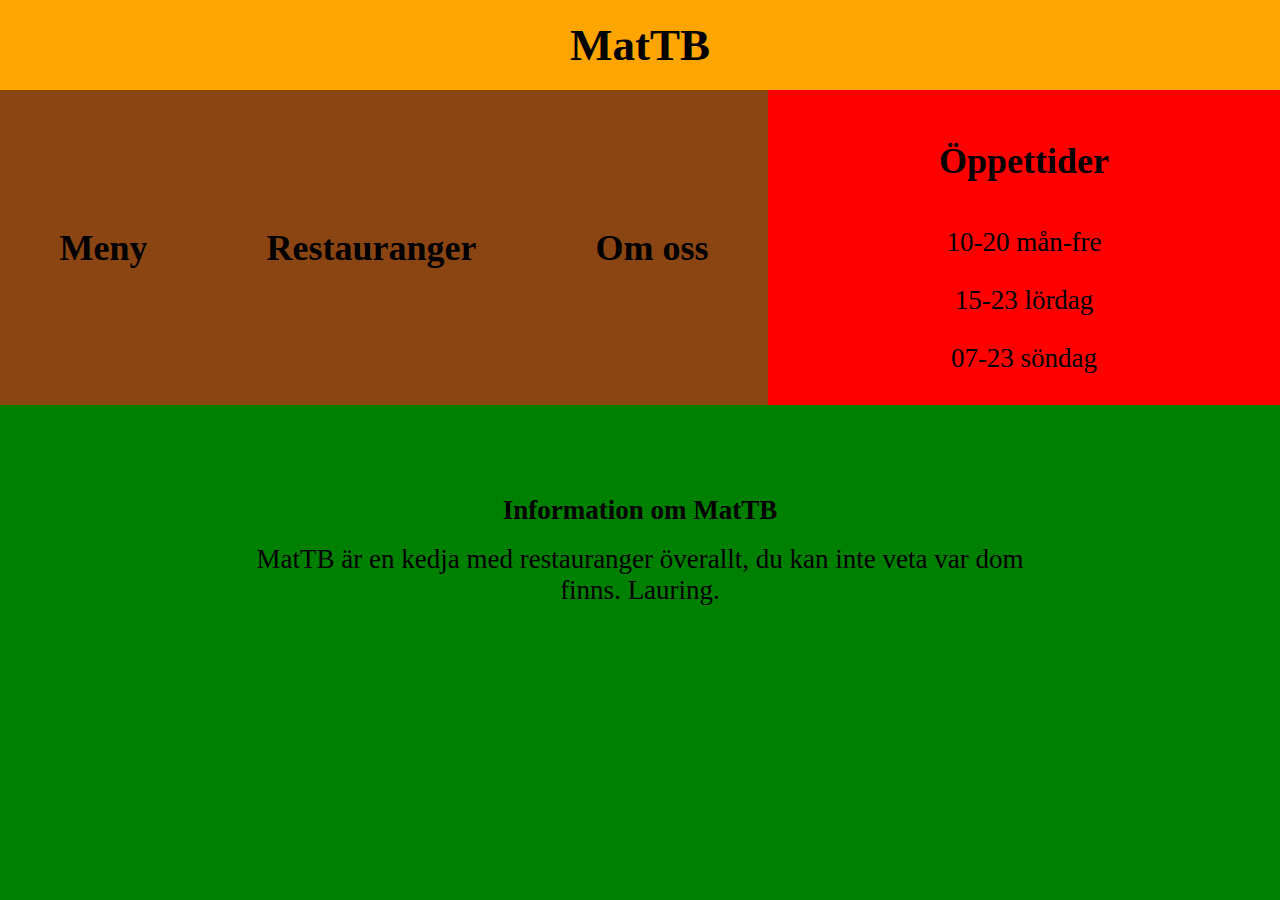
<file: index.html>
<!DOCTYPE html>
  <html>
    <head>
      <title>xXMatXx</title>
        <link href="style.css" rel="stylesheet" type="text/css">
        <meta name="viewport" content="width=device-width, initial-scale=1.0">
         <meta charset="utf-8">
      </head>

      <body>



        <main class="wrapper">
          <header class="mattb">
            <a href = "index.html"><h1>MatTB</h1></a>
          </header>

          <nav class="link">
            <a href="meny.html"><h2>Meny</h2></a>
            <a href="restaurang.html"><h2>Restauranger</h2></a>
            <a href="info.html"><h2>Om oss</h2></a>
          </nav>

          <section class="trell">
            <h2>Öppettider</h2>

            <ul>
              <li>10-20 mån-fre</li>
              <li>15-23 lördag</li>
              <li>07-23 söndag</li>
            </ul>
          </section>

          <section class="information">

            <article class="text">
              <h3>Information om MatTB</h3>
              MatTB är en kedja med restauranger överallt, du kan inte veta var dom finns. Lauring.
            </article>
          </section>





        </main>




      </body>
    </html>
</file>
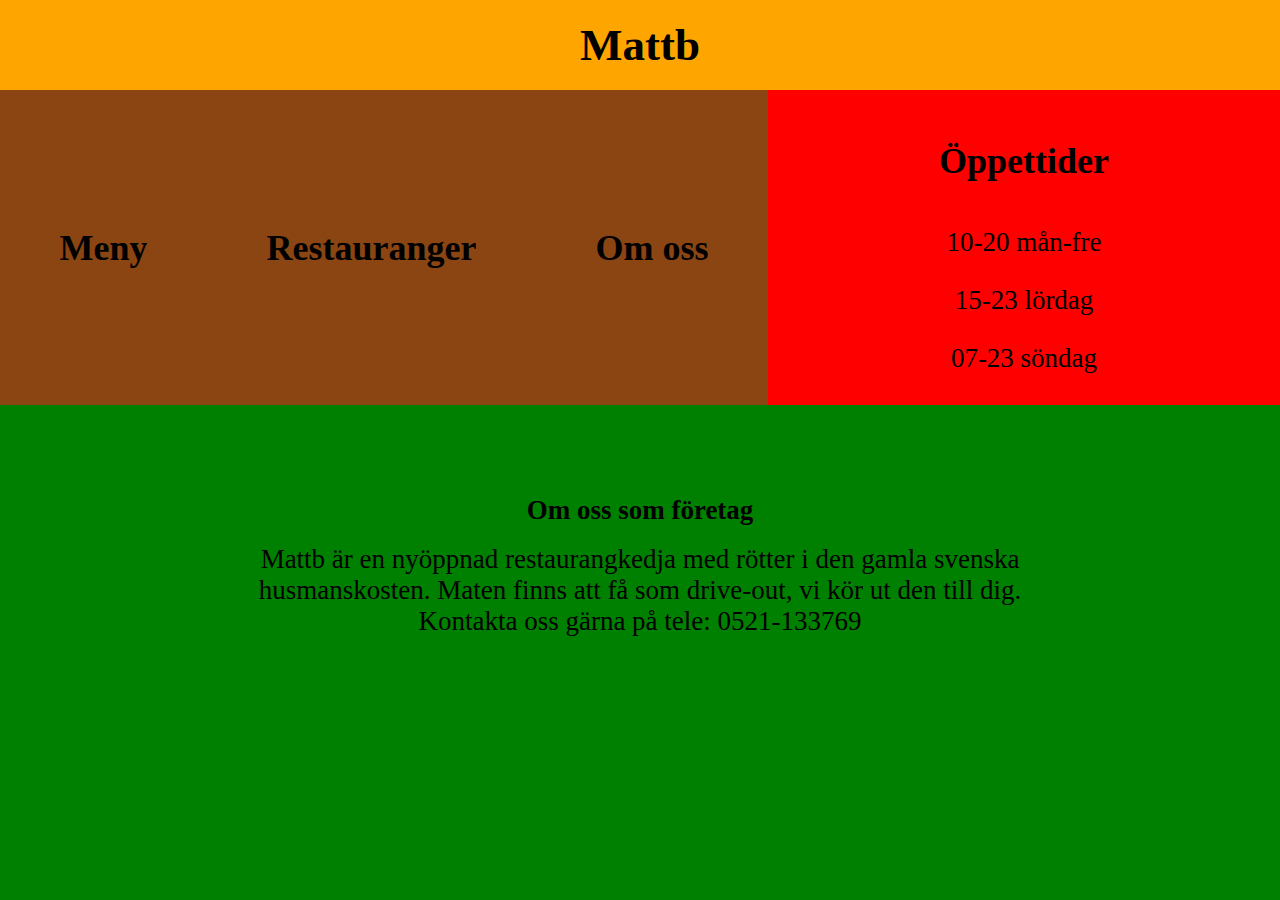
<file: info.html>
<!DOCTYPE html>
  <html>
    <head>
      <title>xXMatXx</title>
        <link href="style.css" rel="stylesheet" type="text/css">
        <meta charset="utf-8" name="viewport" content="width=device-width", initial-scale=1.0>
      </head>

      <body>



        <main class="wrapper">
          <header class="mattb">
            <a href = "index.html"><h1>Mattb</h1></a>
          </header>

          <nav class="link">
            <a href="meny.html"><h2>Meny</h2></a>
            <a href="restaurang.html"><h2>Restauranger</h2></a>
            <a href="info.html"><h2>Om oss</h2></a>
          </nav>

          <section class="trell">
            <h2>Öppettider</h2>

            <ul>
              <li>10-20 mån-fre</li>
              <li>15-23 lördag</li>
              <li>07-23 söndag</li>
            </ul>
          </section>

          <section class="information">
            <article class="text">
                <h3>Om oss som företag</h3>
              Mattb är en nyöppnad restaurangkedja med rötter i den gamla svenska husmanskosten.
             Maten finns att få som drive-out, vi kör ut den till dig. Kontakta oss gärna på tele: 0521-133769
            </article>
          </section>





        </main>




      </body>
    </html>
</file>
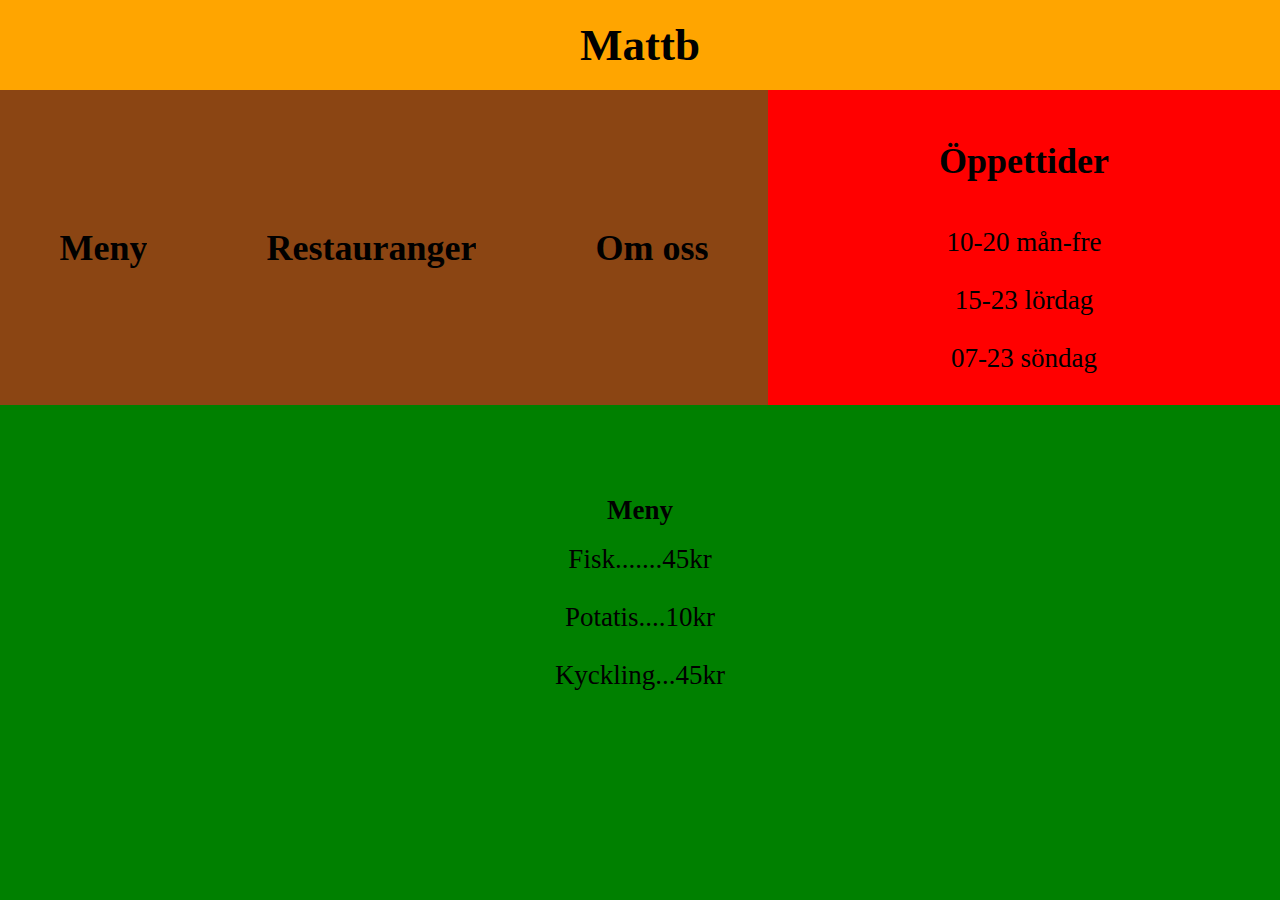
<file: meny.html>
<!DOCTYPE html>
  <html>
    <head>
      <title>xXMatTBX</title>

        <link href="style.css" rel="stylesheet" type="text/css">
        <meta charset="utf-8" name="viewport" content="width=device-width", initial-scale=1.0>
      </head>

      <body>



        <main class="wrapper">
          <header class="mattb">

          <a href = "index.html"><h1>Mattb</h1></a>
          </header>

          <nav class="link">
            <a href="meny.html"><h2>Meny</h2></a>
            <a href="restaurang.html"><h2>Restauranger</h2></a>
            <a href="info.html"><h2>Om oss</h2></a>
          </nav>

          <section class="trell">
            <h2>Öppettider</h2>

            <ul>
              <li>10-20 mån-fre</li>
              <li>15-23 lördag</li>
              <li>07-23 söndag</li>
            </ul>
          </section>

          <section class="information">

            <article class="text">
              <h3>Meny</h3>
              <ul>
                <li>Fisk.......45kr</li>
                <li>Potatis....10kr</li>
                <li>Kyckling...45kr</li>
              </ul>
            </article>
          </section>





        </main>




      </body>
    </html>
</file>
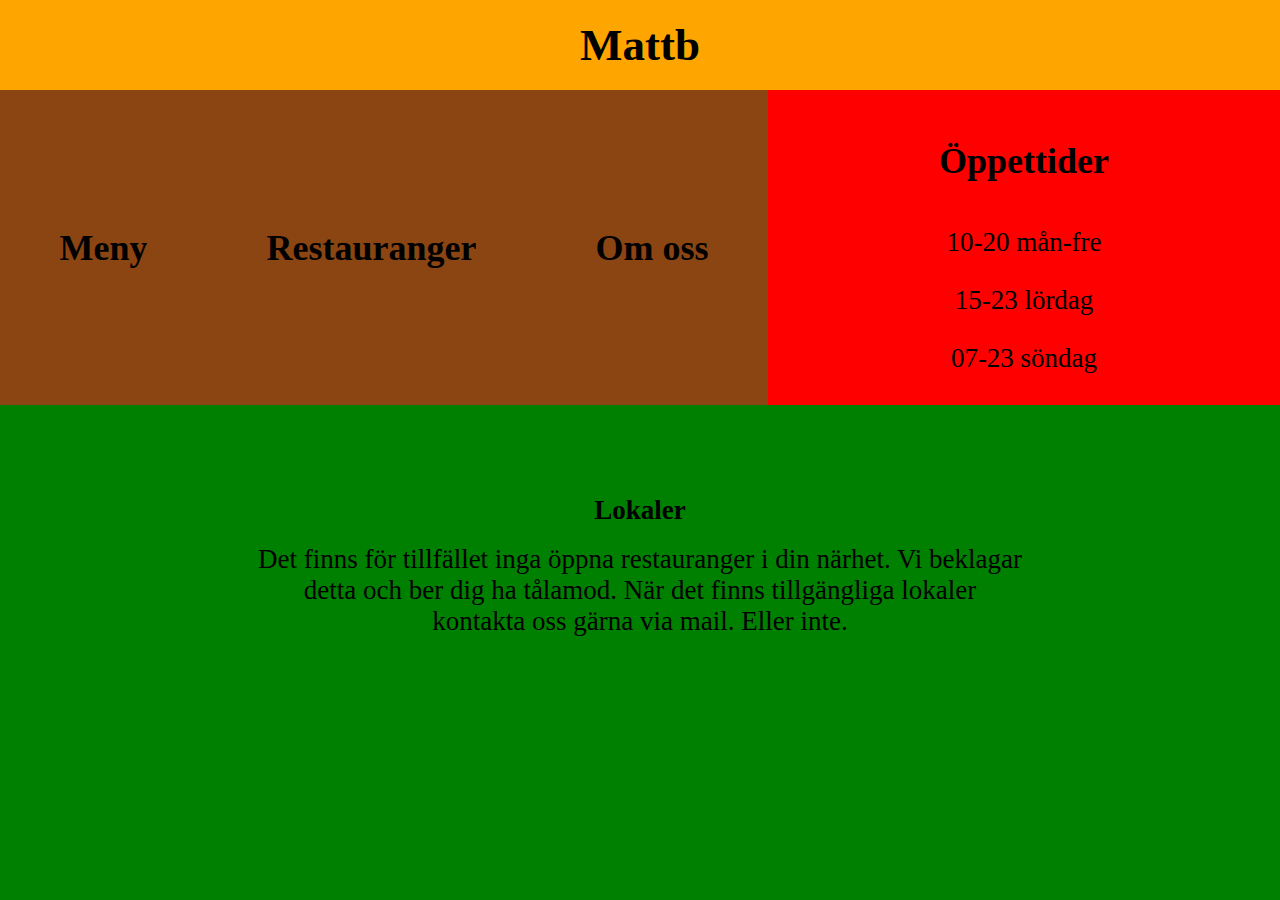
<file: restaurang.html>
<!DOCTYPE html>
  <html>
    <head>
      <title>xXMatXx</title>
        <link href="style.css" rel="stylesheet" type="text/css">
        <meta charset="utf-8" name="viewport" content="width=device-width", initial-scale=1.0>
      </head>

      <body>



        <main class="wrapper">
          <header class="mattb">
            <a href = "index.html"><h1>Mattb</h1></a>
          </header>

          <nav class="link">
            <a href="meny.html"><h2>Meny</h2></a>
            <a href="restaurang.html"><h2>Restauranger</h2></a>
            <a href="info.html"><h2>Om oss</h2></a>
          </nav>

          <section class="trell">
            <h2>Öppettider</h2>

            <ul>
              <li>10-20 mån-fre</li>
              <li>15-23 lördag</li>
              <li>07-23 söndag</li>
            </ul>
          </section>

          <section class="information">
            <article class="text">
                <h3>Lokaler</h3>
              Det finns för tillfället inga öppna restauranger i din närhet. Vi beklagar detta och ber dig ha tålamod.
              När det finns tillgängliga lokaler kontakta oss gärna via mail. Eller inte.
            </article>
          </section>





        </main>




      </body>
    </html>
</file>
<file: style.css>
*{
  padding: 0;
  margin: 0;
  overflow:hidden;
}
  body{
  text-align: center;
  background-size: contain;
}

.wrapper{
  display: grid;
  grid-template-columns: 3fr 2fr  ;
  grid-template-rows: 10vh 35vh 55vh;
}


h1{
  text-align: center;
  font-size: 5vh;
}

h2{
  text-align: center;
  font-size: 4vh;
  margin-top: 5vh;
  margin-bottom: 5vh;
}

h3{
  font-size: 3vh;
  margin-bottom: 2vh;
}
li{
  text-align: center;
  font-size: 3vh;
  margin-bottom: 3vh;
}

.mattb{
  background-color: orange;
  grid-column: 1/3;
  grid-row: 1;
  display: flex;
  justify-content: center;
  align-content:center;
  flex-direction:column;
}

.link{
  background-color: #8B4513;
}

.trell{
  background-color: red;
  display: flex;
  justify-content: center;
  align-content:center;
  flex-direction:column;
}

.information{
  grid-column: 1/3;
  background-color: green;
}

.text{
  text-align: center;
  font-size: 3vh;
  margin-top: 10vh;
  margin-left: 10vw;
  margin-right: 10vw;
}

a:link{
  text-decoration: none;
  color: black;
}

@media only screen and (min-width: 768px){

  .link{
    display: flex;
    flex-wrap: wrap;
    align-items: center;
    justify-content: center;
    justify-content: space-around;
    }
  .text{
    text-align: center;
    font-size: 3vh;
    margin-top: 10vh;
    margin-left: 20vw;
    margin-right: 20vw;
  }
}
</file>
